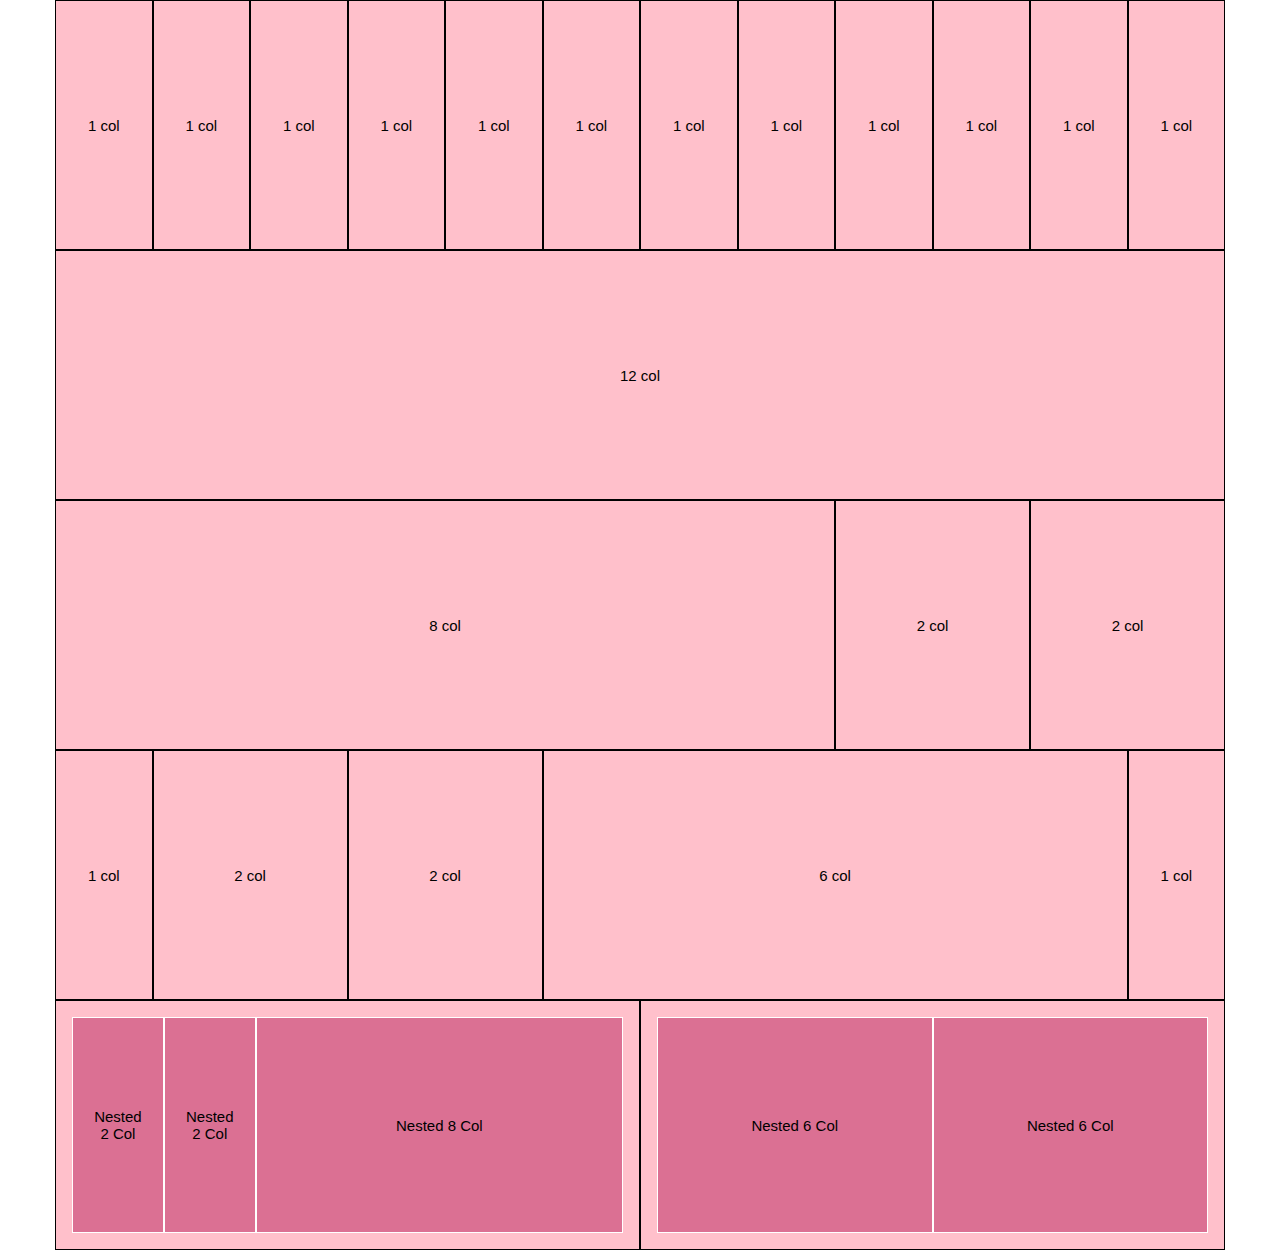
<file: index.html>
<!DOCTYPE html>
<html lang="it">
<head>
  <meta charset="UTF-8">
  <meta name="viewport" content="width=device-width, initial-scale=1.0">
  <meta http-equiv="X-UA-Compatible" content="ie=edge">
  <title>Lorenzo Franzone - Framework 12 colonne</title>
  <link rel="stylesheet" href="css/fw-12-col.css">
  <link rel="stylesheet" href="css/style.css">
</head>

<body>

  <!-- Row 1 -->
  <div class="container">
    <div class="col-1">
      <p>1 col</p>
    </div>
    <div class="col-1">
      <p>1 col</p>
    </div>
    <div class="col-1">
      <p>1 col</p>
    </div>
    <div class="col-1">
      <p>1 col</p>
    </div>
    <div class="col-1">
      <p>1 col</p>
    </div>
    <div class="col-1">
      <p>1 col</p>
    </div>
    <div class="col-1">
      <p>1 col</p>
    </div>
    <div class="col-1">
      <p>1 col</p>
    </div>
    <div class="col-1">
      <p>1 col</p>
    </div>
    <div class="col-1">
      <p>1 col</p>
    </div>
    <div class="col-1">
      <p>1 col</p>
    </div>
    <div class="col-1">
      <p>1 col</p>
    </div>
  </div>

  <!-- Row 2 -->
  <div class="container">
    <div class="col-12">
      <p>12 col</p>
    </div>
  </div>

  <!-- Row 3 -->
  <div class="container">
    <div class="col-8">
      <p>8 col</p>
    </div>
    <div class="col-2">
      <p>2 col</p>
    </div>
    <div class="col-2">
      <p>2 col</p>
    </div>
  </div>

  <!-- Row 4 -->
  <div class="container">
    <div class="col-1">
      <p>1 col</p>
    </div>
    <div class="col-2">
      <p>2 col</p>
    </div>
    <div class="col-2">
      <p>2 col</p>
    </div>
    <div class="col-6">
      <p>6 col</p>
    </div>
    <div class="col-1">
      <p>1 col</p>
    </div>
  </div>

  <!-- Row 5 -->
  <div class="container">
    <div class="col-6">
      <div class="container nested">
        <div class="col-2"><p>Nested 2 Col</p></div>
        <div class="col-2"><p>Nested 2 Col</p></div>
        <div class="col-8"><p>Nested 8 Col</p></div>
      </div>
    </div>
    <div class="col-6">
      <div class="container nested">
        <div class="col-6"><p>Nested 6 Col</p></div>
        <div class="col-6"><p>Nested 6 Col</p></div>
      </div>
    </div>
  </div>

</body>
</html>
</file>
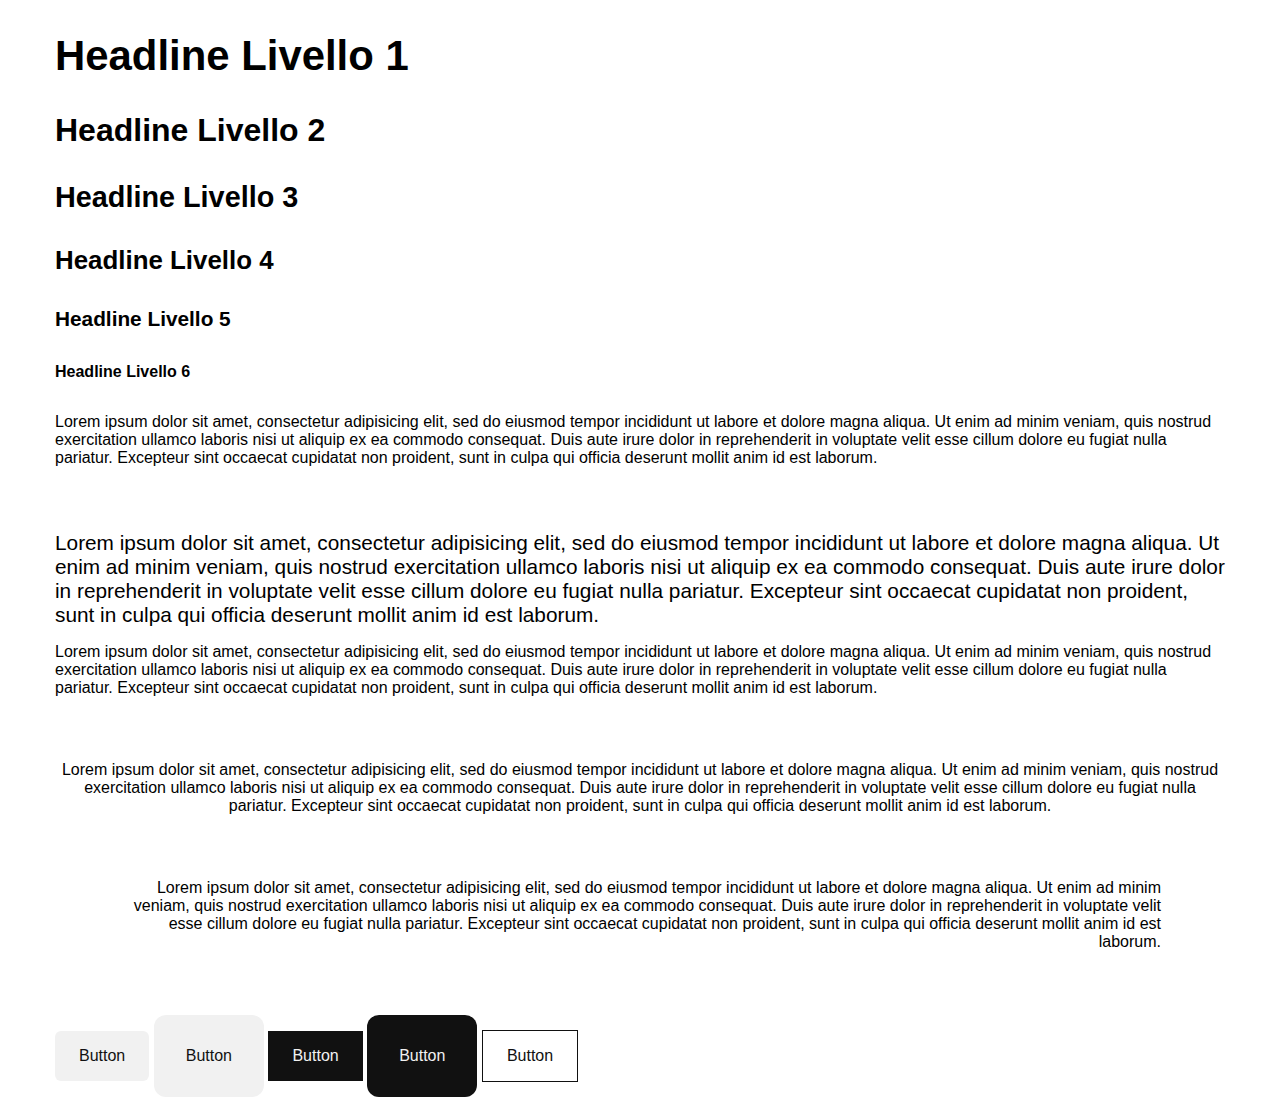
<file: bonus/index.html>
<!DOCTYPE html>
<html lang="it">
<head>
  <meta charset="UTF-8">
  <meta name="viewport" content="width=device-width, initial-scale=1.0">
  <meta http-equiv="X-UA-Compatible" content="ie=edge">
  <title>Lorenzo Franzone - Framework 12 colonne</title>
  <link rel="stylesheet" href="css/fw-12-col.css">
  <link rel="stylesheet" href="css/style.css">
</head>

<body>

  <div class="container">
    <h1 class="">Headline Livello 1</h1>
    <h2 class="">Headline Livello 2</h2>
    <h3 class="">Headline Livello 3</h3>
    <h4 class="">Headline Livello 4</h4>
    <h5 class="">Headline Livello 5</h5>
    <h6 class="">Headline Livello 6</h6>
  </div>

  <div class="container">
    <p class="mb-3">Lorem ipsum dolor sit amet, consectetur adipisicing elit, sed do eiusmod tempor incididunt ut labore et dolore magna aliqua. Ut enim ad minim veniam, quis nostrud exercitation ullamco laboris nisi ut aliquip ex ea commodo consequat. Duis aute irure dolor in reprehenderit in voluptate velit esse cillum dolore eu fugiat nulla pariatur. Excepteur sint occaecat cupidatat non proident, sunt in culpa qui officia deserunt mollit anim id est laborum.</p>

    <p class="lead mb-1">Lorem ipsum dolor sit amet, consectetur adipisicing elit, sed do eiusmod tempor incididunt ut labore et dolore magna aliqua. Ut enim ad minim veniam, quis nostrud exercitation ullamco laboris nisi ut aliquip ex ea commodo consequat. Duis aute irure dolor in reprehenderit in voluptate velit esse cillum dolore eu fugiat nulla pariatur. Excepteur sint occaecat cupidatat non proident, sunt in culpa qui officia deserunt mollit anim id est laborum.</p>

    <p class="txt-left mb-2">Lorem ipsum dolor sit amet, consectetur adipisicing elit, sed do eiusmod tempor incididunt ut labore et dolore magna aliqua. Ut enim ad minim veniam, quis nostrud exercitation ullamco laboris nisi ut aliquip ex ea commodo consequat. Duis aute irure dolor in reprehenderit in voluptate velit esse cillum dolore eu fugiat nulla pariatur. Excepteur sint occaecat cupidatat non proident, sunt in culpa qui officia deserunt mollit anim id est laborum.</p>

    <p class="txt-center my-3">Lorem ipsum dolor sit amet, consectetur adipisicing elit, sed do eiusmod tempor incididunt ut labore et dolore magna aliqua. Ut enim ad minim veniam, quis nostrud exercitation ullamco laboris nisi ut aliquip ex ea commodo consequat. Duis aute irure dolor in reprehenderit in voluptate velit esse cillum dolore eu fugiat nulla pariatur. Excepteur sint occaecat cupidatat non proident, sunt in culpa qui officia deserunt mollit anim id est laborum.</p>

    <p class="txt-right mx-3 m-3">Lorem ipsum dolor sit amet, consectetur adipisicing elit, sed do eiusmod tempor incididunt ut labore et dolore magna aliqua. Ut enim ad minim veniam, quis nostrud exercitation ullamco laboris nisi ut aliquip ex ea commodo consequat. Duis aute irure dolor in reprehenderit in voluptate velit esse cillum dolore eu fugiat nulla pariatur. Excepteur sint occaecat cupidatat non proident, sunt in culpa qui officia deserunt mollit anim id est laborum.</p>
  </div>

  <div class="container">
    <a href="#" class="btn-sm btn-light rad-1">Button</a>
    <a href="#" class="btn-lg btn-light rad-2">Button</a>
    <a href="#" class="btn-sm btn-dark">Button</a>
    <a href="#" class="btn-lg btn-dark rad-2">Button</a>
    <a href="#" class="btn-sm btn-dark-out">Button</a>
  </div>

</body>
</html>
</file>
<file: css/style.css>
/*//////////////////////////////////////////////////
--------------------------------------------------
GENERAL
--------------------------------------------------
//////////////////////////////////////////////////*/

body {
  font-family: 'Roboto', sans-serif;
  font-size: 15px;
}

/*//////////////////////////////////////////////////
--------------------------------------------------
FRAMEWORK CUSTOMIZATION
--------------------------------------------------
//////////////////////////////////////////////////*/

[class*="col-"] {
  background: pink;
  border: 1px solid #000;
  height: 250px;
  padding: 16px;
  text-align: center;
  float: left;
  position: relative;
}

.nested [class*="col-"] {
  background: PaleVioletRed;
  border: 1px solid #fff;
  height: calc((250px - 32px) - 2px);
}

/*//////////////////////////////////////////////////
--------------------------------------------------
TYPOGRAPHY
--------------------------------------------------
//////////////////////////////////////////////////*/

[class*="col-"] p {
  position: absolute;
  top: 50%;
  left: 50%;
  transform: translate(-50%, -50%);
}
</file>
<file: bonus/css/style.css>
/*//////////////////////////////////////////////////
--------------------------------------------------
GENERAL
--------------------------------------------------
//////////////////////////////////////////////////*/

body {
  font-family: 'Roboto', sans-serif;
  font-size: 16px;
}

/*//////////////////////////////////////////////////
--------------------------------------------------
TYPOGRAPHY
--------------------------------------------------
//////////////////////////////////////////////////*/

h1, h2, h3, h4, h5, h6 {
  margin: 32px 0;
}

h1 { font-weight: 700; font-size: 2.618em;}
h2 { font-weight: 700; font-size: 2em;}
h3 { font-weight: 700; font-size: 1.8em;}
h4 { font-weight: 700; font-size: 1.618em;}
h5 { font-weight: 700; font-size: 1.3em;}
h6 { font-weight: 700; font-size: 1em;}

/* Text Lead */
.lead { font-size: 130%; }

/* Text Weight */
.txt-fat { font-weight: 900; }
.txt-display { font-weight: 200;}

/*Text Transform */
.txt-cpt { text-transform: capitalize; }
.txt-upr { text-transform: uppercase; }

/* Text Align */
.txt-left { text-align: left;}
.txt-center { text-align: center;}
.txt-right { text-align: right;}

/*//////////////////////////////////////////////////
--------------------------------------------------
MARGINS
--------------------------------------------------
//////////////////////////////////////////////////*/

.m-1 { margin: 16px; }
.m-2 { margin: 32px; }
.m-3 { margin: 64px; }

.mt-1 { margin-top: 16px; }
.mt-2 { margin-top: 32px; }
.mt-3 { margin-top: 64px; }

.mr-1 { margin-right: 16px; }
.mr-2 { margin-right: 32px; }
.mr-3 { margin-right: 64px; }

.mb-1 { margin-bottom: 16px; }
.mb-2 { margin-bottom: 32px; }
.mb-3 { margin-bottom: 64px; }

.ml-1 { margin-left: 16px; }
.ml-2 { margin-left: 32px; }
.ml-3 { margin-left: 64px; }

.mx-1 { margin-right: 16px; margin-left: 16px }
.mx-2 { margin-right: 32px; margin-left: 32px }
.mx-3 { margin-right: 64px; margin-left: 64px }

.my-1 { margin-top: 16px; margin-bottom: 16px }
.my-2 { margin-top: 32px; margin-bottom: 32px }
.my-3 { margin-top: 64px; margin-bottom: 64px }

.mr-auto { margin-right: auto; }
.ml-auto { margin-left: auto; }
.mx-auto { margin-right: auto; margin-left: auto; }

/*//////////////////////////////////////////////////
--------------------------------------------------
PADDINGS
--------------------------------------------------
//////////////////////////////////////////////////*/

.p-1 { padding: 16px; }
.p-2 { padding: 32px; }
.p-3 { padding: 64px; }

.pt-1 { padding-top: 16px; }
.pt-2 { padding-top: 32px; }
.pt-3 { padding-top: 64px; }

.pr-1 { padding-right: 16px; }
.pr-2 { padding-right: 32px; }
.pr-3 { padding-right: 64px; }

.pb-1 { padding-bottom: 16px; }
.pb-2 { padding-bottom: 32px; }
.pb-3 { padding-bottom: 64px; }

.pl-1 { padding-left: 16px; }
.pl-2 { padding-left: 32px; }
.pl-3 { padding-left: 64px; }

.px-1 { padding-right: 16px; padding-left: 16px }
.px-2 { padding-right: 32px; padding-left: 32px }
.px-3 { padding-right: 64px; padding-left: 64px }

.py-1 { padding-top: 16px; padding-bottom: 16px }
.py-2 { padding-top: 32px; padding-bottom: 32px }
.py-3 { padding-top: 64px; padding-bottom: 64px }

/*//////////////////////////////////////////////////
--------------------------------------------------
THEMES
--------------------------------------------------
//////////////////////////////////////////////////*/

.dark, a[class*="btn-dark"] { background: #111; color: #f1f1f1; }
.light, a[class*="btn-light"] { background: #f1f1f1; color: #111; }

a[class*="btn-dark-out"] { background: transparent; color: #111; border: 1px solid #111; }

/*//////////////////////////////////////////////////
--------------------------------------------------
BUTTONS
--------------------------------------------------
//////////////////////////////////////////////////*/

a[class*="btn"] {
  text-decoration: none;
  display: inline-block;
}

a[class*="btn-sm"] {
  padding: 16px 24px;
}

a[class*="btn-lg"] {
  padding: 32px;
}

/*//////////////////////////////////////////////////
--------------------------------------------------
BORDERS
--------------------------------------------------
//////////////////////////////////////////////////*/

.rad-1 { border-radius: 6px; }
.rad-2 { border-radius: 12px; }
</file>
<file: css/fw-12-col.css>
/*//////////////////////////////////////////////////
--------------------------------------------------
RESET
--------------------------------------------------
//////////////////////////////////////////////////*/

* {
  padding: 0;
  margin: 0;
  box-sizing: border-box;
}

/*//////////////////////////////////////////////////
--------------------------------------------------
FRAMEWORK
--------------------------------------------------
//////////////////////////////////////////////////*/

/*--------------------------------------------------
DEBUG
--------------------------------------------------*/

.debug1 { background: orange; }
.debug2 { background: orangered; }

/*--------------------------------------------------
CONTAINER
--------------------------------------------------*/

.container { max-width: 1170px; margin: 0 auto; }
.container:after { content: ''; display: table; clear: both;}

/*--------------------------------------------------
COLUMNS
--------------------------------------------------*/

.col-1 { width: calc((100% / 12) * 1); }
.col-2 { width: calc((100% / 12) * 2); }
.col-3 { width: calc((100% / 12) * 3); }
.col-4 { width: calc((100% / 12) * 4); }
.col-5 { width: calc((100% / 12) * 5); }
.col-6 { width: calc((100% / 12) * 6); }
.col-7 { width: calc((100% / 12) * 7); }
.col-8 { width: calc((100% / 12) * 8); }
.col-9 { width: calc((100% / 12) * 9); }
.col-10 { width: calc((100% / 12) * 10); }
.col-11 { width: calc((100% / 12) * 11); }
.col-12 { width: calc((100% / 12) * 12); }

/*--------------------------------------------------
OFFSET
--------------------------------------------------*/

.col-offset-1 { margin-left: calc((100% / 12) * 1); }
.col-offset-2 { margin-left: calc((100% / 12) * 2); }
.col-offset-3 { margin-left: calc((100% / 12) * 3); }
.col-offset-4 { margin-left: calc((100% / 12) * 4); }
.col-offset-5 { margin-left: calc((100% / 12) * 5); }
.col-offset-6 { margin-left: calc((100% / 12) * 6); }
.col-offset-7 { margin-left: calc((100% / 12) * 7); }
.col-offset-8 { margin-left: calc((100% / 12) * 8); }
.col-offset-9 { margin-left: calc((100% / 12) * 9); }
.col-offset-10 { margin-left: calc((100% / 12) * 10); }
.col-offset-11 { margin-left: calc((100% / 12) * 11); }
.col-offset-12 { margin-left: calc((100% / 12) * 12); }
</file>
<file: bonus/css/fw-12-col.css>
/*//////////////////////////////////////////////////
--------------------------------------------------
RESET
--------------------------------------------------
//////////////////////////////////////////////////*/

* {
  padding: 0;
  margin: 0;
  box-sizing: border-box;
}

/*//////////////////////////////////////////////////
--------------------------------------------------
FRAMEWORK
--------------------------------------------------
//////////////////////////////////////////////////*/

/*--------------------------------------------------
DEBUG
--------------------------------------------------*/

.debug1 { background: orange; }
.debug2 { background: orangered; }

/*--------------------------------------------------
CONTAINER
--------------------------------------------------*/

.container { max-width: 1170px; margin: 0 auto; }
.container:after { content: ''; display: table; clear: both;}

/*--------------------------------------------------
COLUMNS
--------------------------------------------------*/

.col-1 { width: calc((100% / 12) * 1); }
.col-2 { width: calc((100% / 12) * 2); }
.col-3 { width: calc((100% / 12) * 3); }
.col-4 { width: calc((100% / 12) * 4); }
.col-5 { width: calc((100% / 12) * 5); }
.col-6 { width: calc((100% / 12) * 6); }
.col-7 { width: calc((100% / 12) * 7); }
.col-8 { width: calc((100% / 12) * 8); }
.col-9 { width: calc((100% / 12) * 9); }
.col-10 { width: calc((100% / 12) * 10); }
.col-11 { width: calc((100% / 12) * 11); }
.col-12 { width: calc((100% / 12) * 12); }

/*--------------------------------------------------
OFFSET
--------------------------------------------------*/

.col-offset-1 { margin-left: calc((100% / 12) * 1); }
.col-offset-2 { margin-left: calc((100% / 12) * 2); }
.col-offset-3 { margin-left: calc((100% / 12) * 3); }
.col-offset-4 { margin-left: calc((100% / 12) * 4); }
.col-offset-5 { margin-left: calc((100% / 12) * 5); }
.col-offset-6 { margin-left: calc((100% / 12) * 6); }
.col-offset-7 { margin-left: calc((100% / 12) * 7); }
.col-offset-8 { margin-left: calc((100% / 12) * 8); }
.col-offset-9 { margin-left: calc((100% / 12) * 9); }
.col-offset-10 { margin-left: calc((100% / 12) * 10); }
.col-offset-11 { margin-left: calc((100% / 12) * 11); }
.col-offset-12 { margin-left: calc((100% / 12) * 12); }
</file>
